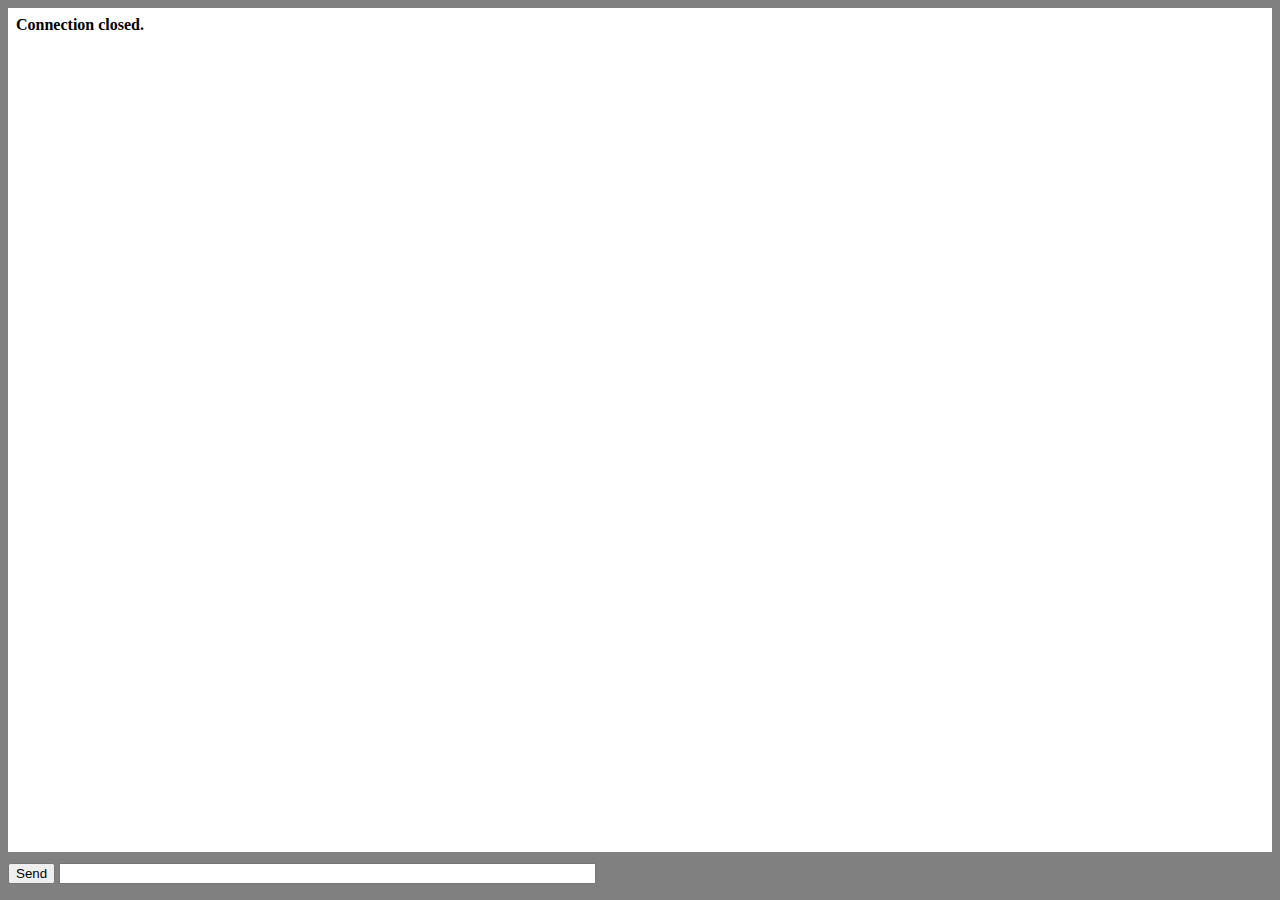
<file: log.html>
<!DOCTYPE html>
<html lang="en">
<head>
<title>Log</title>
<script type="text/javascript">
window.onload = function () {

  var conn;
  var log = document.getElementById("log");

  function appendLog(msg) {
    var d = log
    var doScroll = d.scrollTop == d.scrollHeight - d.clientHeight;
    log.innerHTML += msg;
    if (doScroll) {
      d.scrollTop = d.scrollHeight - d.clientHeight;
    }
  }

  if (window["WebSocket"]) {
    conn = new WebSocket("ws://" + location.origin.split("//")[1] + "/ws");
    conn.onopen = function(evt) {
      appendLog("<div><b>Connection opened.</b></div>")
    }
    conn.onclose = function(evt) {
      appendLog("<div><b>Connection closed.</b></div>")
    }
    conn.onmessage = function(evt) {
      appendLog("<div>" + evt.data + "</div>")
    }
  } else {
    appendLog("<div><b>Your browser does not support WebSockets.</b></div>")
  }
};
</script>
<style type="text/css">
html {
    overflow: hidden;
}

body {
    overflow: hidden;
    padding: 0;
    margin: 0;
    width: 100%;
    height: 100%;
    background: gray;
}

#log {
    background: white;
    margin: 0;
    padding: 0.5em 0.5em 0.5em 0.5em;
    position: absolute;
    top: 0.5em;
    left: 0.5em;
    right: 0.5em;
    bottom: 3em;
    overflow: auto;
}

#form {
    padding: 0 0.5em 0 0.5em;
    margin: 0;
    position: absolute;
    bottom: 1em;
    left: 0px;
    width: 100%;
    overflow: hidden;
}

</style>
</head>
<body>
<div id="log"></div>
<form id="form">
    <input type="submit" value="Send" />
    <input type="text" id="msg" size="64"/>
</form>
</body>
</html>
</file>
